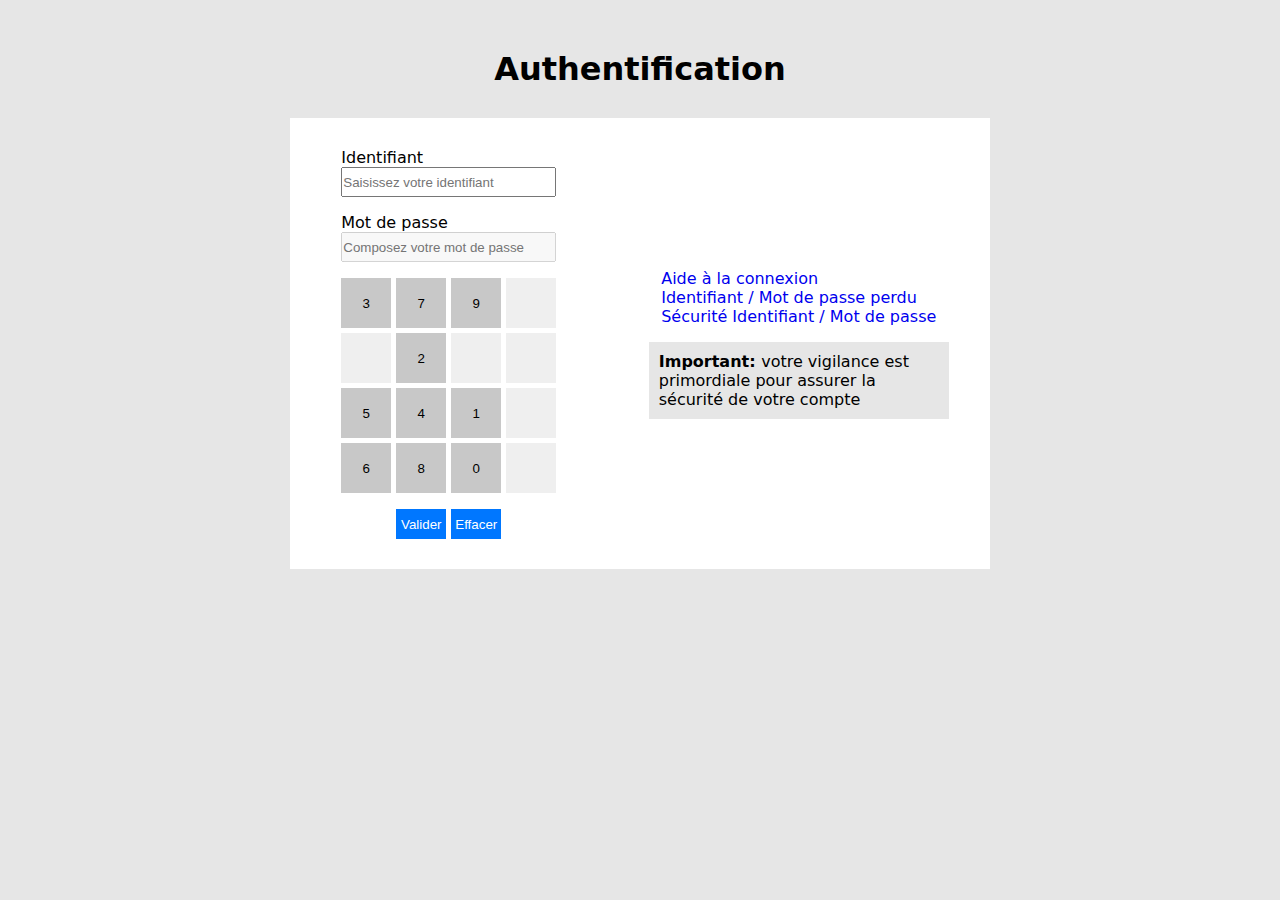
<file: index.html>
<!DOCTYPE html>
<html lang="fr">

<head>
    <meta charset="UTF-8">
    <meta name="viewport" content="width=device-width, initial-scale=1.0">
    <meta name="description" content="Système d'Authentification">
    <link rel="shortcut icon" href="./assets/favicon/android-chrome-512x512.png">
    <link rel="stylesheet" href="./assets/css/main.css">
    <script src="./assets/js/main.js" type="module" defer></script>
    <title>Authentification</title>
</head>

<body>
    <header>
        <h1 class="title">Authentification</h1>
    </header>
    <div class="error">
        <p class="error-msg"></p>
    </div>
    <section class="signin">
        <div class="signin-form">

        </div>
        <div class="help-container">
            <div class="help-link">
                <ul>
                    <li><a href="help.html">Aide à la connexion</a></li>
                    <li><a href="lostPassword.html">Identifiant / Mot de passe perdu</a></li>
                    <li><a href="SecurePassword.html">Sécurité Identifiant / Mot de passe</a></li>
                </ul>
            </div>
            <div class="help-info">
                <p><span>Important: </span>votre vigilance est primordiale pour assurer la sécurité de votre compte</p>
            </div>
        </div>
    </section>
</body>

</html>
</file>
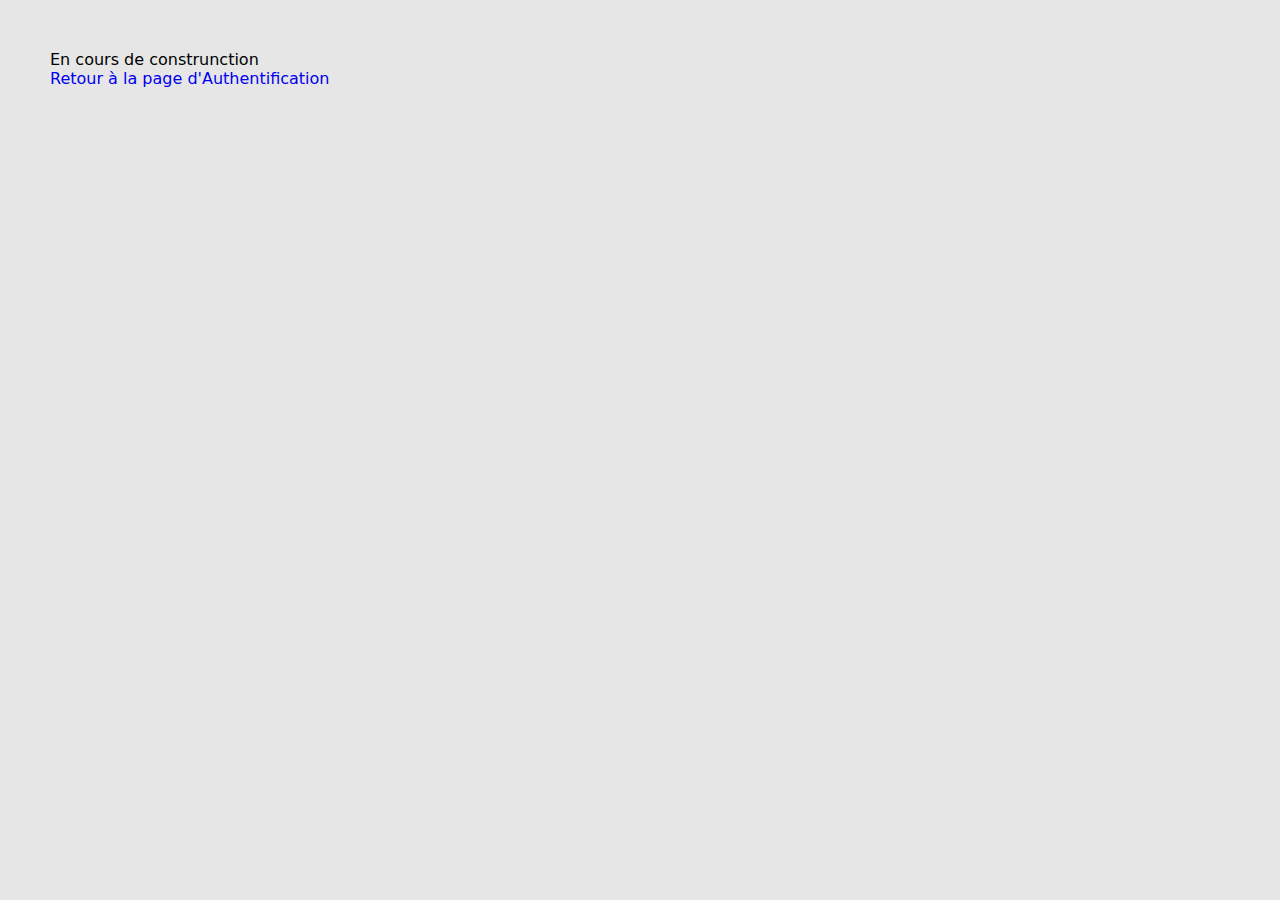
<file: help.html>
<!DOCTYPE html>
<html lang="fr">

<head>
    <meta charset="UTF-8">
    <meta name="viewport" content="width=device-width, initial-scale=1.0">
    <meta name="description" content="Système d'Authentification">
    <link rel="shortcut icon" href="./assets/favicon/android-chrome-512x512.png">
    <link rel="stylesheet" href="./assets/css/main.css">
    <script src="./assets/js/main.js" type="module" defer></script>
    <title>Aide à la connexion</title>
</head>

<body>
    <p>En cours de construnction</p>
    <a href="index.html">Retour à la page d'Authentification</a>
</body>

</html>
</file>
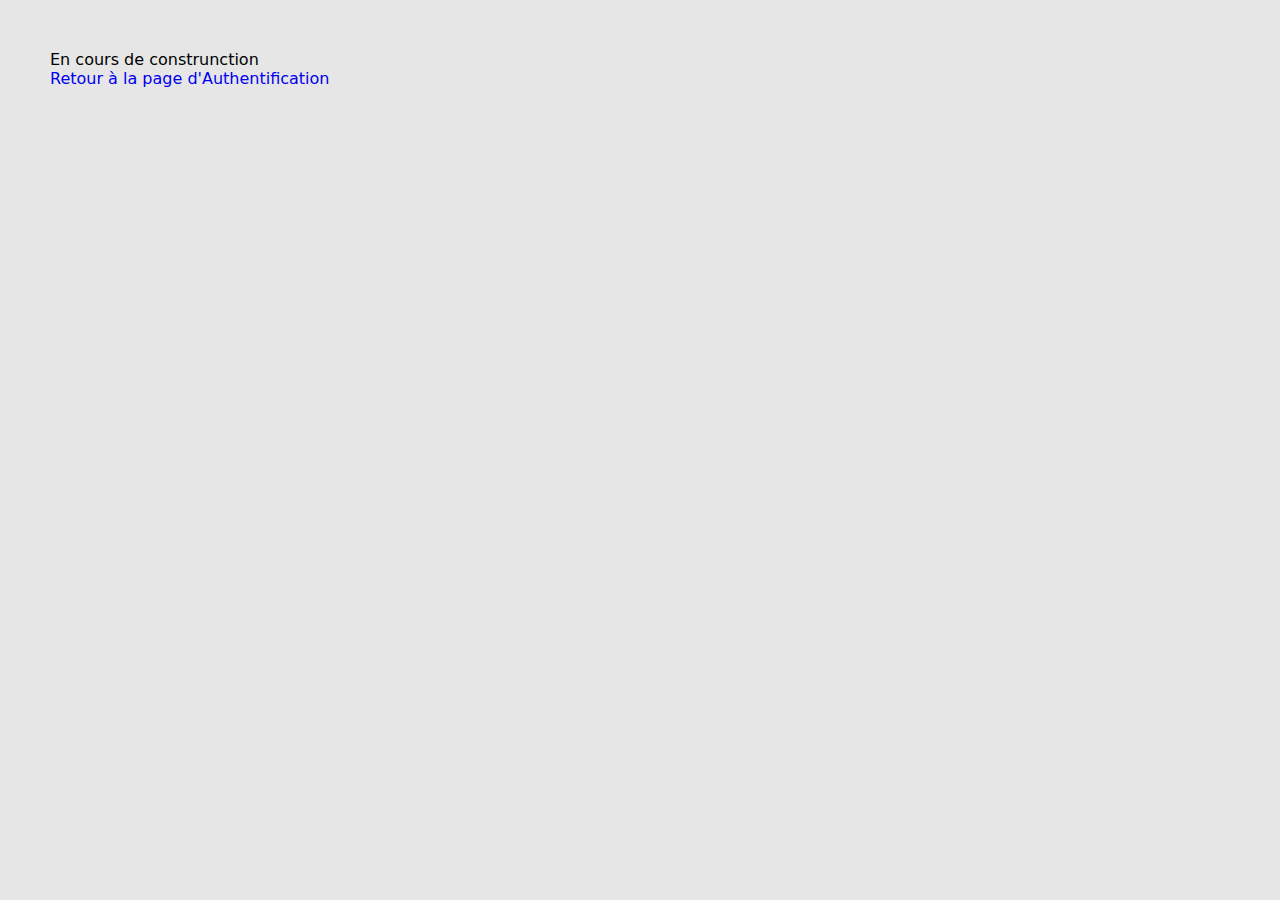
<file: lostPassword.html>
<!DOCTYPE html>
<html lang="fr">

<head>
    <meta charset="UTF-8">
    <meta name="viewport" content="width=device-width, initial-scale=1.0">
    <meta name="description" content="Système d'Authentification">
    <link rel="shortcut icon" href="./assets/favicon/android-chrome-512x512.png">
    <link rel="stylesheet" href="./assets/css/main.css">
    <script src="./assets/js/main.js" type="module" defer></script>
    <title>Mot de passe perdu</title>
</head>

<body>
    <p>En cours de construnction</p>
    <a href="index.html">Retour à la page d'Authentification</a>
</body>

</html>
</file>
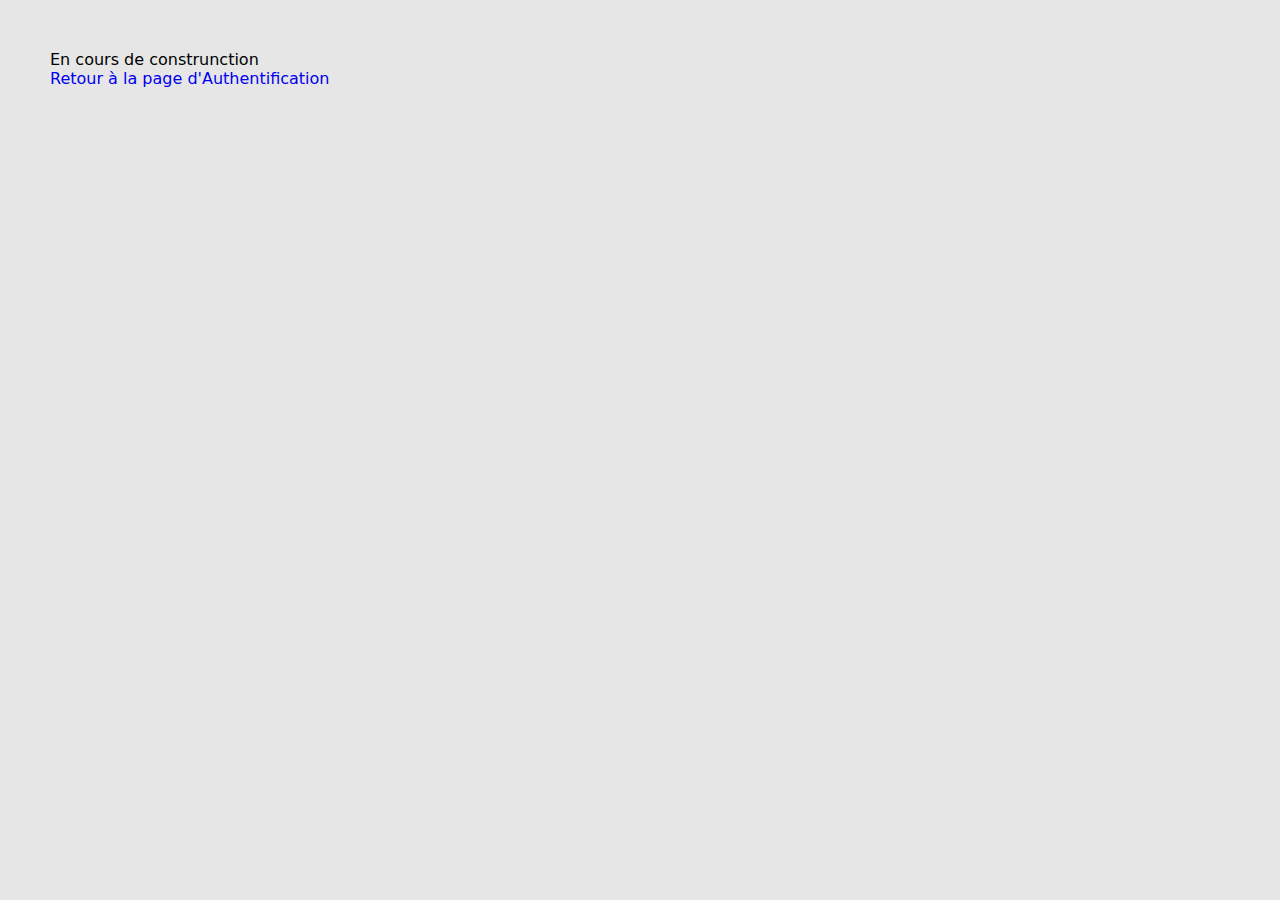
<file: SecurePassword.html>
<!DOCTYPE html>
<html lang="fr">

<head>
    <meta charset="UTF-8">
    <meta name="viewport" content="width=device-width, initial-scale=1.0">
    <meta name="description" content="Système d'Authentification">
    <link rel="shortcut icon" href="./assets/favicon/android-chrome-512x512.png">
    <link rel="stylesheet" href="./assets/css/main.css">
    <script src="./assets/js/main.js" type="module" defer></script>
    <title>Sécurité Identifiant / Mot de passe</title>
</head>

<body>
    <p>En cours de construnction</p>
    <a href="index.html">Retour à la page d'Authentification</a>
</body>

</html>
</file>
<file: assets/css/main.css>
/* Général */
*,
::after,
::before {
    margin: 0;
    padding: 0;
    box-sizing: border-box;
}

:root {
    --main-background: rgb(230, 230, 230);
    --background-button: rgb(0, 119, 255);
    --background-hoverButton: rgb(0, 94, 202);
    --background-error: rgb(250, 217, 126);
}

body {
    padding: clamp(5px, 5vw, 50px);
    background: var(--main-background);
    font-family: system-ui, -apple-system, BlinkMacSystemFont, 'Segoe UI', Roboto, Oxygen, Ubuntu, Cantarell, 'Open Sans', 'Helvetica Neue', sans-serif;
}

.title {
    text-align: center;
    margin-bottom: 30px;
}

.error {
    margin: 10px auto;
    display: flex;
    align-items: center;
    justify-content: center;
    background: var(--background-error);
    display: none;
    max-width: 360px;
}

.error-msg {
    padding: 8px;
}

ul {
    list-style: none;
}

a {
    text-decoration: none;
}

/* Sign-in */
.signin {
    display: grid;
    grid-template-columns: repeat(1fr, 1fr);
    max-width: 360px;
    margin: 0 auto;
    background: white;
    margin: 10px auto;
}

.signin-form {
    display: flex;
    justify-content: center;
    margin: 30px;
}

.form-container {
    display: flex;
    flex-direction: column;
    gap: 1rem;
    grid-column: 1;
}

.signin-group {
    display: flex;
    flex-direction: column;
}

/* Key */
.numpad-key {
    width: 215px;
    gap: 5px;
    display: flex;
    flex-wrap: wrap;
    justify-content: center;
}

.key {
    height: 50px;
    width: 50px;
    border: none;
}

.numpad-button {
    display: flex;
    gap: 5px;
    justify-content: center;
}

.button {
    height: 30px;
    width: 50px;
    border: none;
    color: white;
    background: var(--background-button);
}

.button:hover {
    background: var(--background-hoverButton);
}

/* Help */
.help-container {
    padding: 20px;
    grid-column: 1;
    display: flex;
    flex-direction: column;
    align-items: center;
    gap: 1rem;
}

.help-info {
    padding: 10px;
    max-width: 300px;
    background: var(--main-background);
}

.help-info span {
    font-weight: 700;
}

.input {
    height: 30px;
    width: 100%;
}

@media screen and (min-width:768px) {

    .signin,
    .error {
        max-width: 700px;
    }

    .help-container {
        grid-column: 2;
        justify-content: center;
    }
}
</file>
